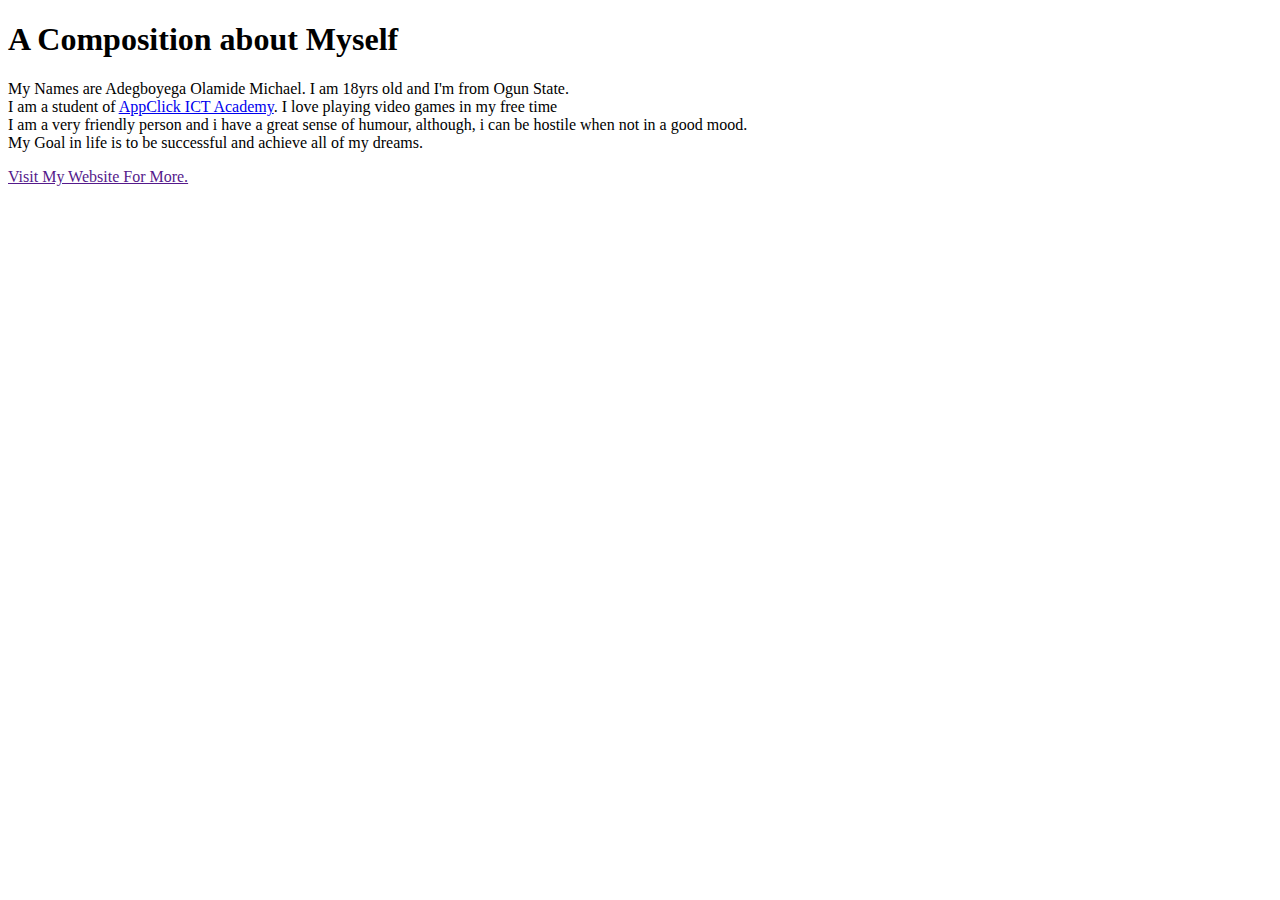
<file: assignment.html>
<!DOCTYPE html>
<html lang="en">
<head>
    <meta charset="UTF-8">
    <meta name="viewport" content="width=device-width, initial-scale=1.0">
    <title>Assignment</title>
<body>
    <h1>A Composition about Myself</h1>
    <p>My Names are Adegboyega Olamide Michael. I am 18yrs old and I'm from Ogun State.</br>
        I am a student of <a href="https://www.appclick.ng" target="_blank">AppClick ICT Academy</a>.  
        I love playing video games in my free time </br>
        I am a very friendly person and i have a great sense of humour, although, 
        i can be hostile when not in a good mood.</br>
        My Goal in life is to be successful and achieve all of my dreams.
    </p>

    <a href="">Visit My Website For More.</a> 
</body>
</html>
</file>
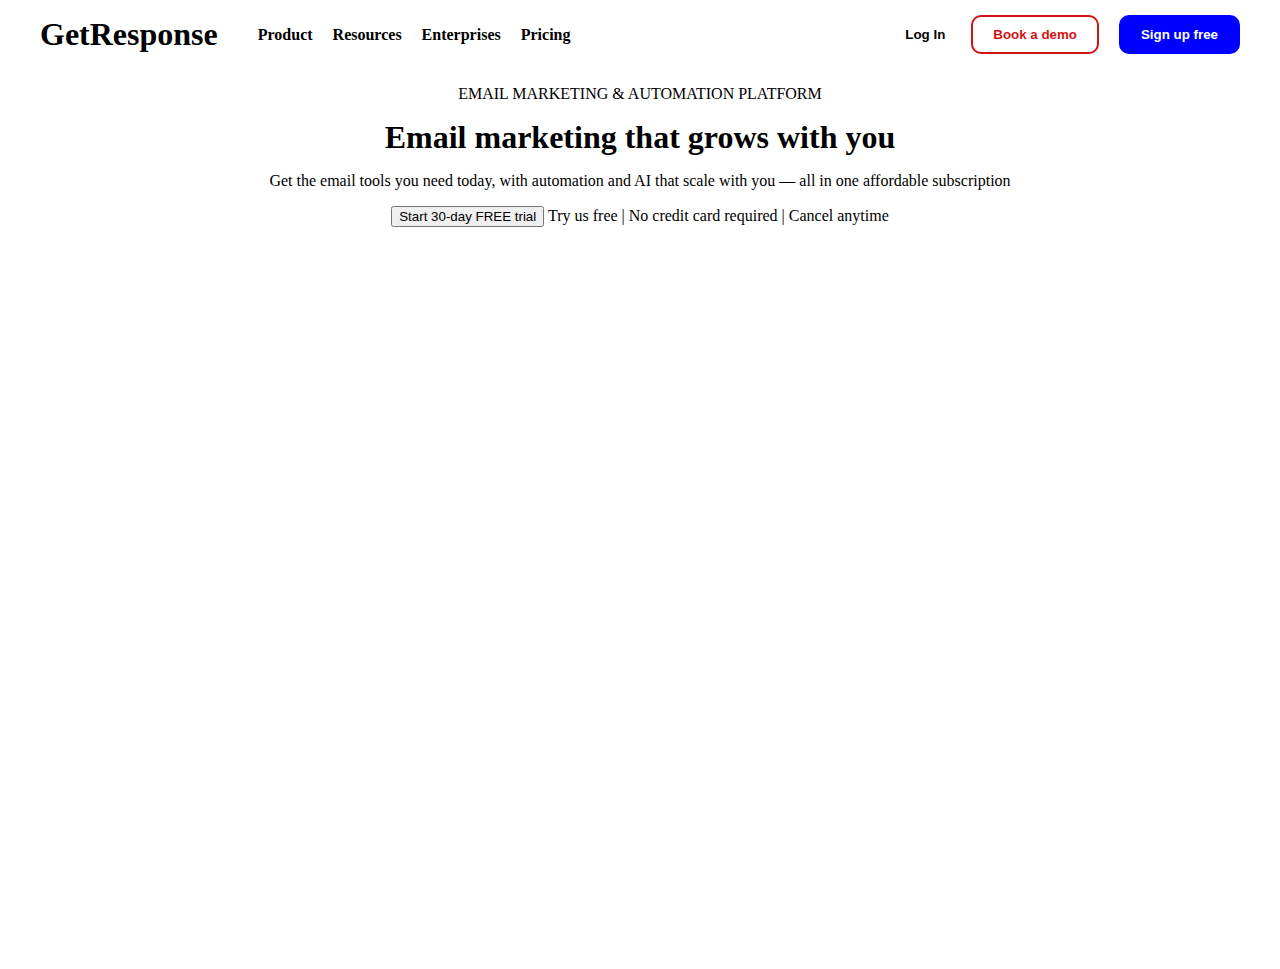
<file: getresponse.html>
<!DOCTYPE html>
<html lang="en">
<head>
    <meta charset="UTF-8">
    <meta name="viewport" content="width=device-width, initial-scale=1.0">
    <title>Get Response</title>
    <link rel="stylesheet" href="getresponse.css"/>
</head>
<body>
    <nav>
        <div class="left-box">
            <h1>GetResponse</h1>

            <ul>
                <li>Product</li>
                <li>Resources</li>
                <li>Enterprises</li>
                <li>Pricing</li>
            </ul>

        </div>


        <div class="right-box">
            <button>Log In</button>
            <button class="demo-btn">Book a demo</button>
            <button>Sign up free</button>

        </div>
    
    </nav>

    <section class="hero-section">
        <div class="hero-content">
            <p>EMAIL MARKETING & AUTOMATION PLATFORM</p>
            <h1>Email marketing that grows with you</h1>
            <p>Get the email tools you need today, with automation and AI that scale with you — all in one affordable subscription</p>
             <button>Start 30-day FREE trial</button>
             <span>Try us free  |  No credit card required  |  Cancel anytime</span>
        </div>

    </section>


</body>
</html>
</file>
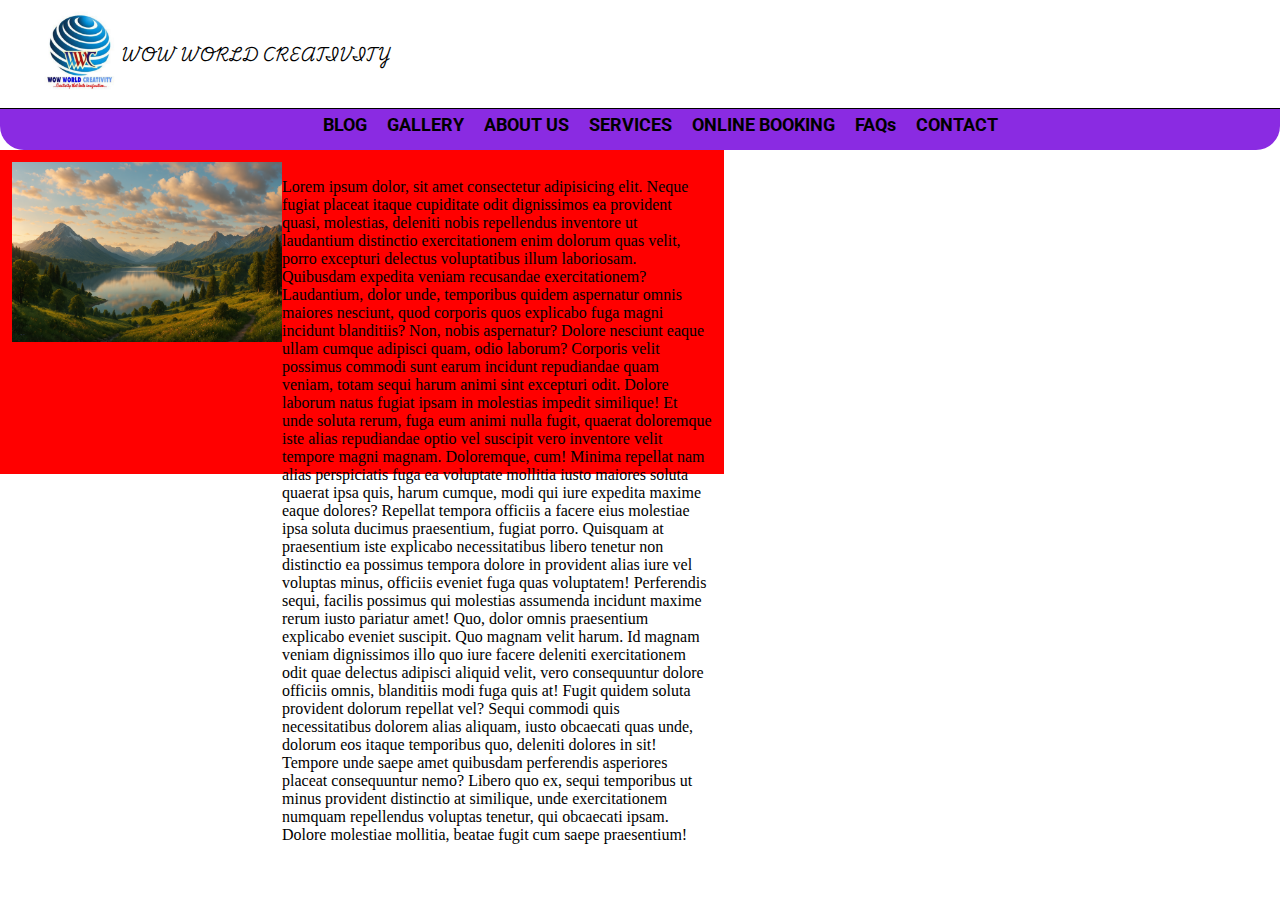
<file: wwc.html>
<!DOCTYPE html>
<html lang="en">
<head>
    <meta charset="UTF-8">
    <meta name="viewport" content="width=device-width, initial-scale=1.0">
    <title>Pride</title>
    <link rel="preconnect" href="https://fonts.googleapis.com">
    <link rel="preconnect" href="https://fonts.gstatic.com" crossorigin>
    <link href="https://fonts.googleapis.com/css2?family=Playwrite+CA:wght@100..400&display=swap" rel="stylesheet">
    <link rel="preconnect" href="https://fonts.googleapis.com">
    <link rel="preconnect" href="https://fonts.gstatic.com" crossorigin>
    <link href="https://fonts.googleapis.com/css2?family=Roboto:ital,wght@0,100..900;1,100..900&family=Rubik:ital,wght@0,300..900;1,300..900&display=swap" rel="stylesheet">
    <link rel="stylesheet" href="wwc.css">
</head>
<body>
    <nav>
        <div class="right-box">
            <img src="./assets/wowworldcreativity.png" 
            alt="Wow World Creativity Logo" class="wow-logo">
            <h1> WOW WORLD CREATIVITY </h1>
        </div>


        <div class="left-box">

        </div>
    </nav>

        <div class="content-below-nav">
            <ul>
                <li><a href="#">BLOG</a></li>
                <li><a href="#">GALLERY</a></li>
                <li><a href="#">ABOUT US</a></li>
                <li><a href="#">SERVICES</a></li>
                <li><a href="#">ONLINE BOOKING</a></li>
                <li><a href="#">FAQs</a></li>
                <li><a href="#">CONTACT</a></li>
            </ul>
        </div>

        <div class="hero-section-image-content">
            <img src="./assets/scenic landscape.png" alt="" class="hero-section-image">
            <p>Lorem ipsum dolor, sit amet consectetur adipisicing elit. Neque fugiat placeat itaque cupiditate odit dignissimos ea provident quasi, molestias, deleniti nobis repellendus inventore ut laudantium distinctio exercitationem enim dolorum quas velit, porro excepturi delectus voluptatibus illum laboriosam. Quibusdam expedita veniam recusandae exercitationem? Laudantium, dolor unde, temporibus quidem aspernatur omnis maiores nesciunt, quod corporis quos explicabo fuga magni incidunt blanditiis? Non, nobis aspernatur? Dolore nesciunt eaque ullam cumque adipisci quam, odio laborum? Corporis velit possimus commodi sunt earum incidunt repudiandae quam veniam, totam sequi harum animi sint excepturi odit. Dolore laborum natus fugiat ipsam in molestias impedit similique! Et unde soluta rerum, fuga eum animi nulla fugit, quaerat doloremque iste alias repudiandae optio vel suscipit vero inventore velit tempore magni magnam. Doloremque, cum! Minima repellat nam alias perspiciatis fuga ea voluptate mollitia iusto maiores soluta quaerat ipsa quis, harum cumque, modi qui iure expedita maxime eaque dolores? Repellat tempora officiis a facere eius molestiae ipsa soluta ducimus praesentium, fugiat porro. Quisquam at praesentium iste explicabo necessitatibus libero tenetur non distinctio ea possimus tempora dolore in provident alias iure vel voluptas minus, officiis eveniet fuga quas voluptatem! Perferendis sequi, facilis possimus qui molestias assumenda incidunt maxime rerum iusto pariatur amet! Quo, dolor omnis praesentium explicabo eveniet suscipit. Quo magnam velit harum. Id magnam veniam dignissimos illo quo iure facere deleniti exercitationem odit quae delectus adipisci aliquid velit, vero consequuntur dolore officiis omnis, blanditiis modi fuga quis at! Fugit quidem soluta provident dolorum repellat vel? Sequi commodi quis necessitatibus dolorem alias aliquam, iusto obcaecati quas unde, dolorum eos itaque temporibus quo, deleniti dolores in sit! Tempore unde saepe amet quibusdam perferendis asperiores placeat consequuntur nemo? Libero quo ex, sequi temporibus ut minus provident distinctio at similique, unde exercitationem numquam repellendus voluptas tenetur, qui obcaecati ipsam. Dolore molestiae mollitia, beatae fugit cum saepe praesentium!</p>
        </div>
    
</body>
</html>
</file>
<file: getresponse.css>
body {
    padding: 0;
    margin: 0;
}

h1, ul {
    margin: 0;
}

nav {
    display: flex;
    justify-content: space-between;
    margin: 15px 40px;
}

.left-box {
    display: flex;
    align-items: center;
}

ul {
    display: flex;
    gap: 20px;
}

li {
    list-style: none;
    font-weight: bold;
}

.right-box {
    display: flex;
    gap: 20px;
}

.right-box button:first-child {
    background: none;
    border: none;
    font-weight: bold;
}

.demo-btn {
    border: 2px solid rgb(210, 19, 19);
    border-radius: 10px;
    color: rgb(210, 19, 19);
    background-color: white;
    padding: 10px 20px;
    background: none;
    font-weight: bold;
}

.demo-btn:hover {
    background-color: rgb(210, 19, 19);
    color: white;
    cursor: pointer;
    border: 2px solid white;
}

.right-box button:last-child {
    color: #ffff;
    border: 2px solid blue;
    border-radius: 10px;
    padding: 10px 20px;
    font-weight: bold;
    background-color: blue;
}

.right-box button:last-child:hover {
    background-color: white;
    color: blue;
    cursor: pointer;
    border: 2px solid blue;
}

/* HERO SECTION */

.hero-section {
    height: 100vh;
    display: flex;
    justify-content: center;
}

.hero-content {
    text-align: center;
}
</file>
<file: wwc.css>
body {
    margin: 0;
    padding: 0;
}

nav {
    display: flex;
    align-items: center;
    justify-content: space-between;
    padding: 14px 40px;
    background-color: rgb(255, 255, 255);
    height: 80px;
    position: fixed;
    width: 100%;
    margin: 0px;
    border-bottom: 1px solid black;
    z-index: 1000;
    top: 0;
    left: 0;
}

.wow-logo {
    width: 80px;
}

.right-box {
    display: flex;
    align-items: center;
}

.left-box {

}

.right-box h1 {
    font-size: 14px;
    font-family: "Playwrite CA";
}

.content-below-nav {
    height: 150px;
    background-color: blueviolet;
    display: flex;
    justify-content: center;
    align-items: center;
    border-radius: 24px;
}

.content-below-nav ul {
    padding-top: 100px;
    display: flex;
    align-items: center;
    justify-content: center;
    gap: 20px;
    list-style: none;
    font-size: 18px;
}

.content-below-nav ul a {
    color: black;
    text-decoration: none;
    font-weight: bold;
    font-family: "Roboto";
    transition: all 0.3s ease;
}

.content-below-nav ul a:hover {
    color: blue;
    cursor: pointer;
}

.hero-section-image-content {
    background-color: red;
    width: 700px;
    height: 300px;
    padding: 12px 12px;
    display: flex;
    align-self: center;
    justify-content: center;
}

.hero-section-image {
    width: 50%;
    height: 60%;
}


@media (max-width: 600px) {
    .content-below-nav ul {
    font-size: 6px;
    font-weight: bolder;
}
}
</file>
